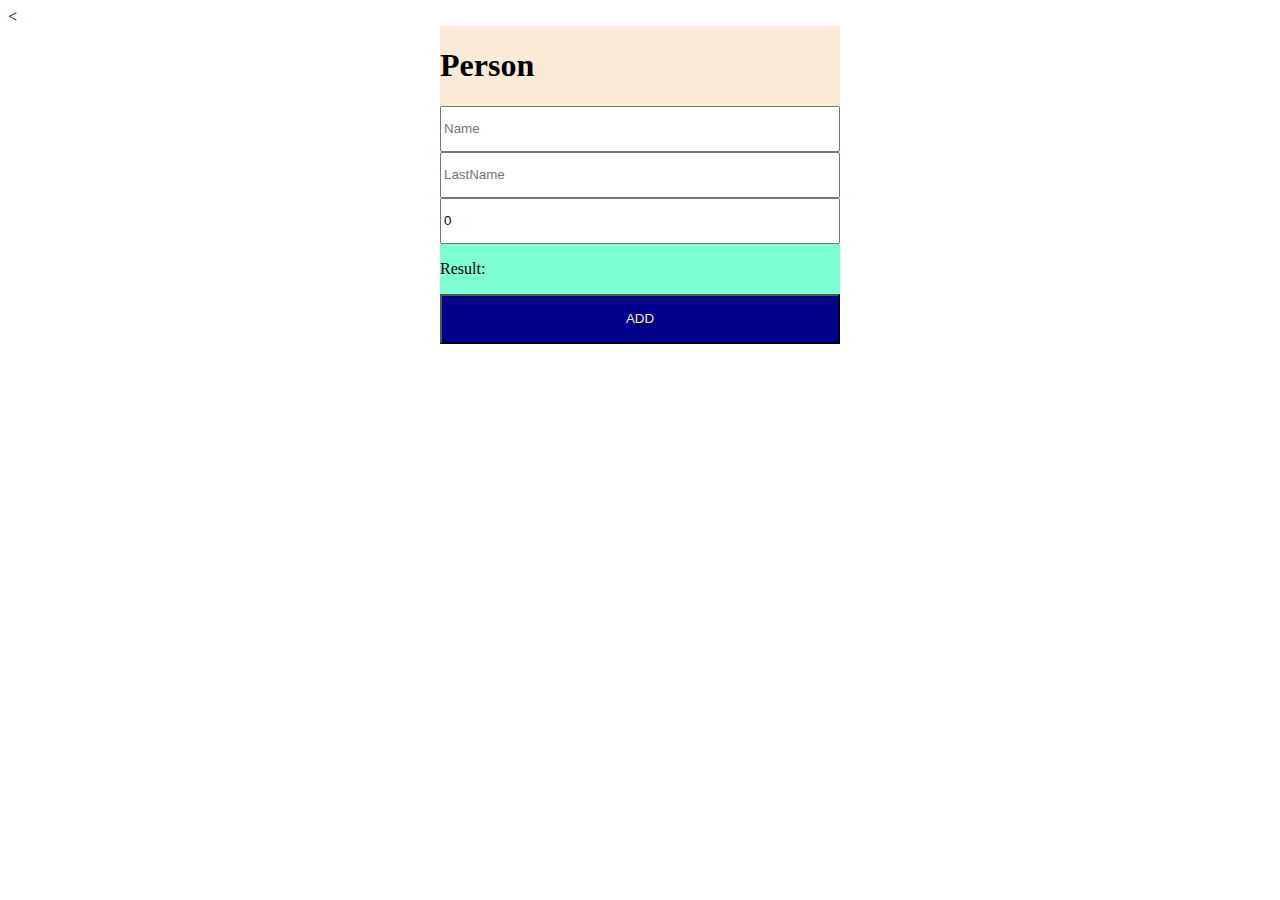
<file: person/index.html>
<!DOCTYPE html>
<html lang="en">
	<head>
		<meta charset="UTF-8" />
		<meta name="viewport" content="width=device-width, initial-scale=1.0" />
		<title>Document</title>
	</head>
	<link rel="stylesheet" type="text/css" href="./style.css" />
	<body>
		<
		<div class="section">
			<h1>Person</h1>
			<div class="wrapper">
				<input placeholder="Name" type="text" id="input_name" value="" />
				<input
					placeholder="LastName"
					type="text"
					id="input_lastname"
					value=""
				/>
				<input type="number" id="input_age" value="0" />
			</div>
			<div class="wrapper">
				<div class="result">
					<p>Result:</p>
					<p id="result"></p>
				</div>
				<button id="btn_person">ADD</button>
			</div>
		</div>

		<script src="./index.js"></script>
	</body>
</html>
</file>
<file: person/style.css>
.section {
	background-color: antiquewhite;
	width: 400px;
	margin: 0 auto;
	display: flex;
	flex-direction: column;
}
.wrapper {
	background-color: aquamarine;
	display: flex;
	flex-direction: column;
}
.wrapper input {
	height: 40px;
}
.wrapper button {
	height: 50px;
	color: antiquewhite;
	background-color: darkblue;
}
.result {
	display: flex;
	justify-content: space-between;
	padding-right: 15px;
	border-radius: 5px;
}
#result_add {
	font-weight: bold;
}
</file>
